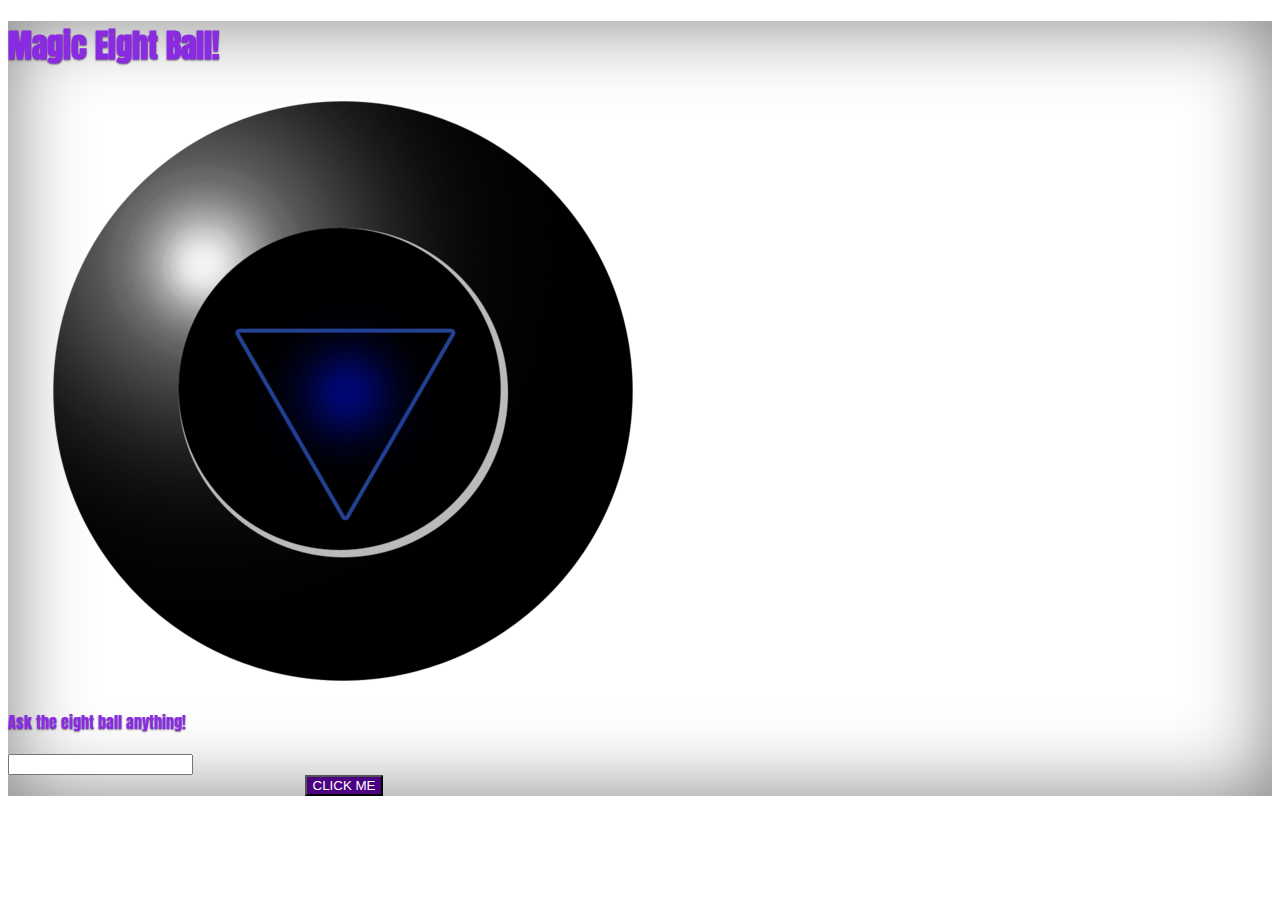
<file: index.html>
<!DOCTYPE html>
<html lang="en" class="h-100">
	<head>
		<meta charset="utf-8" />
		<meta name="viewport" content="width=device-width, initial-scale=1" />
		<meta name="description" content="" />
		<meta
			name="author"
			content="Mark Otto, Jacob Thornton, and Bootstrap contributors"
		/>
		<meta name="generator" content="Hugo 0.80.0" />
		<title>Magic Eight Ball</title>

		<link
			rel="canonical"
			href="https://getbootstrap.com/docs/5.0/examples/cover/"
		/>

		<!-- Bootstrap core CSS -->
		<link
			href="https://cdn.jsdelivr.net/npm/bootstrap@5.0.0-beta2/dist/css/bootstrap.min.css"
			rel="stylesheet"
			integrity="sha384-BmbxuPwQa2lc/FVzBcNJ7UAyJxM6wuqIj61tLrc4wSX0szH/Ev+nYRRuWlolflfl"
			crossorigin="anonymous"
		/>

		<!-- Favicons -->
		<link
			rel="mask-icon"
			href="/docs/5.0/assets/img/favicons/safari-pinned-tab.svg"
			color="#7952b3"
		/>

		<meta name="theme-color" content="#7952b3" />

		<style>
			.bd-placeholder-img {
				font-size: 1.125rem;
				text-anchor: middle;
				-webkit-user-select: none;
				-moz-user-select: none;
				user-select: none;
			}

			@media (min-width: 768px) {
				.bd-placeholder-img-lg {
					font-size: 3.5rem;
				}
			}
		</style>

		<link rel="preconnect" href="https://fonts.gstatic.com" />
		<link
			href="https://fonts.googleapis.com/css2?family=Anton&display=swap"
			rel="stylesheet"
		/>

		<!-- Custom styles for this template -->
		<link href="./style.css" rel="stylesheet" />
		<link
			rel="stylesheet"
			href="https://cdnjs.cloudflare.com/ajax/libs/animate.css/3.7.0/animate.min.css"
		/>
	</head>
	<body class="d-flex h-100 text-center text-white bg-dark">
		<div class="cover-container d-flex w-100 h-100 p-3 mx-auto flex-column">
			<header class="mb-auto">
				
			</header>
			<h1>Magic Eight Ball!</h1>
			<main class="px-3">
				<div class="container">
					<img
						class="animatebutton"
						src="./Assets/600px-Magic_eight_ball.png"
						alt=""
					/>
					<div id="answer" class="centered animatebutton"></div>
				</div>
				<p class="lead">Ask the eight ball anything!</p>
				<input id="answerInput" type="text">

				<div class="row container d-flex justify-content-center">
					<button
						type="button"
						id="animatebutton"
						class="btn  animatebutton"
					>
						CLICK ME
					</button>
				</div>
			</main>

			<footer class="mt-auto text-white-50"></footer>
		</div>
		<script src="https://ajax.googleapis.com/ajax/libs/jquery/3.5.1/jquery.min.js"></script>
		<script src="./app.js"></script>
	</body>
</html>
</file>
<file: style.css>
/*
 * Globals
 */


/* Custom default button */
.btn-secondary,
.btn-secondary:hover,
.btn-secondary:focus {
  color: whitesmoke;
  text-shadow: none; /* Prevent inheritance from `body` */
}

.btn {
  background-color: indigo;
 
}

#animatebutton{
  color: #fff;
}

/*
 * Base structure
 */

body {
  text-shadow: 0 .05rem .1rem rgba(0, 0, 0, .5);
  box-shadow: inset 0 0 5rem rgba(0, 0, 0, .5);
}

.cover-container {
  max-width: 42em;
}


/*
 * Header
 */

.nav-masthead .nav-link {
  padding: .25rem 0;
  font-weight: 700;
  color: rgba(255, 255, 255, .5);
  background-color: transparent;
  border-bottom: .25rem solid transparent;
}

.nav-masthead .nav-link:hover,
.nav-masthead .nav-link:focus {
  border-bottom-color: rgba(255, 255, 255, .25);
}

.nav-masthead .nav-link + .nav-link {
  margin-left: 1rem;
}

.nav-masthead .active {
  color: #fff;
  border-bottom-color: #fff;
}


.container {
  position: relative;
  text-align: center;
  color: white;
}





.centered {
  position: absolute;
  top: 50%;
  left: 50%;
  transform: translate(-50%, -50%);
}





.toast {
    transition: 0.32s all ease-in-out
}

.toast-container--fade {
    right: 0;
    bottom: 0
}

.toast-container--fade .toast-wrapper {
    display: inline-block
}

.toast.fade-init {
    opacity: 0
}

.toast.fade-show {
    opacity: 1
}

.toast.fade-hide {
    opacity: 0
}

h1, p {
  font-family: 'Anton', sans-serif;
  margin-bottom: 20px;
  color: blueviolet;
}
</file>
